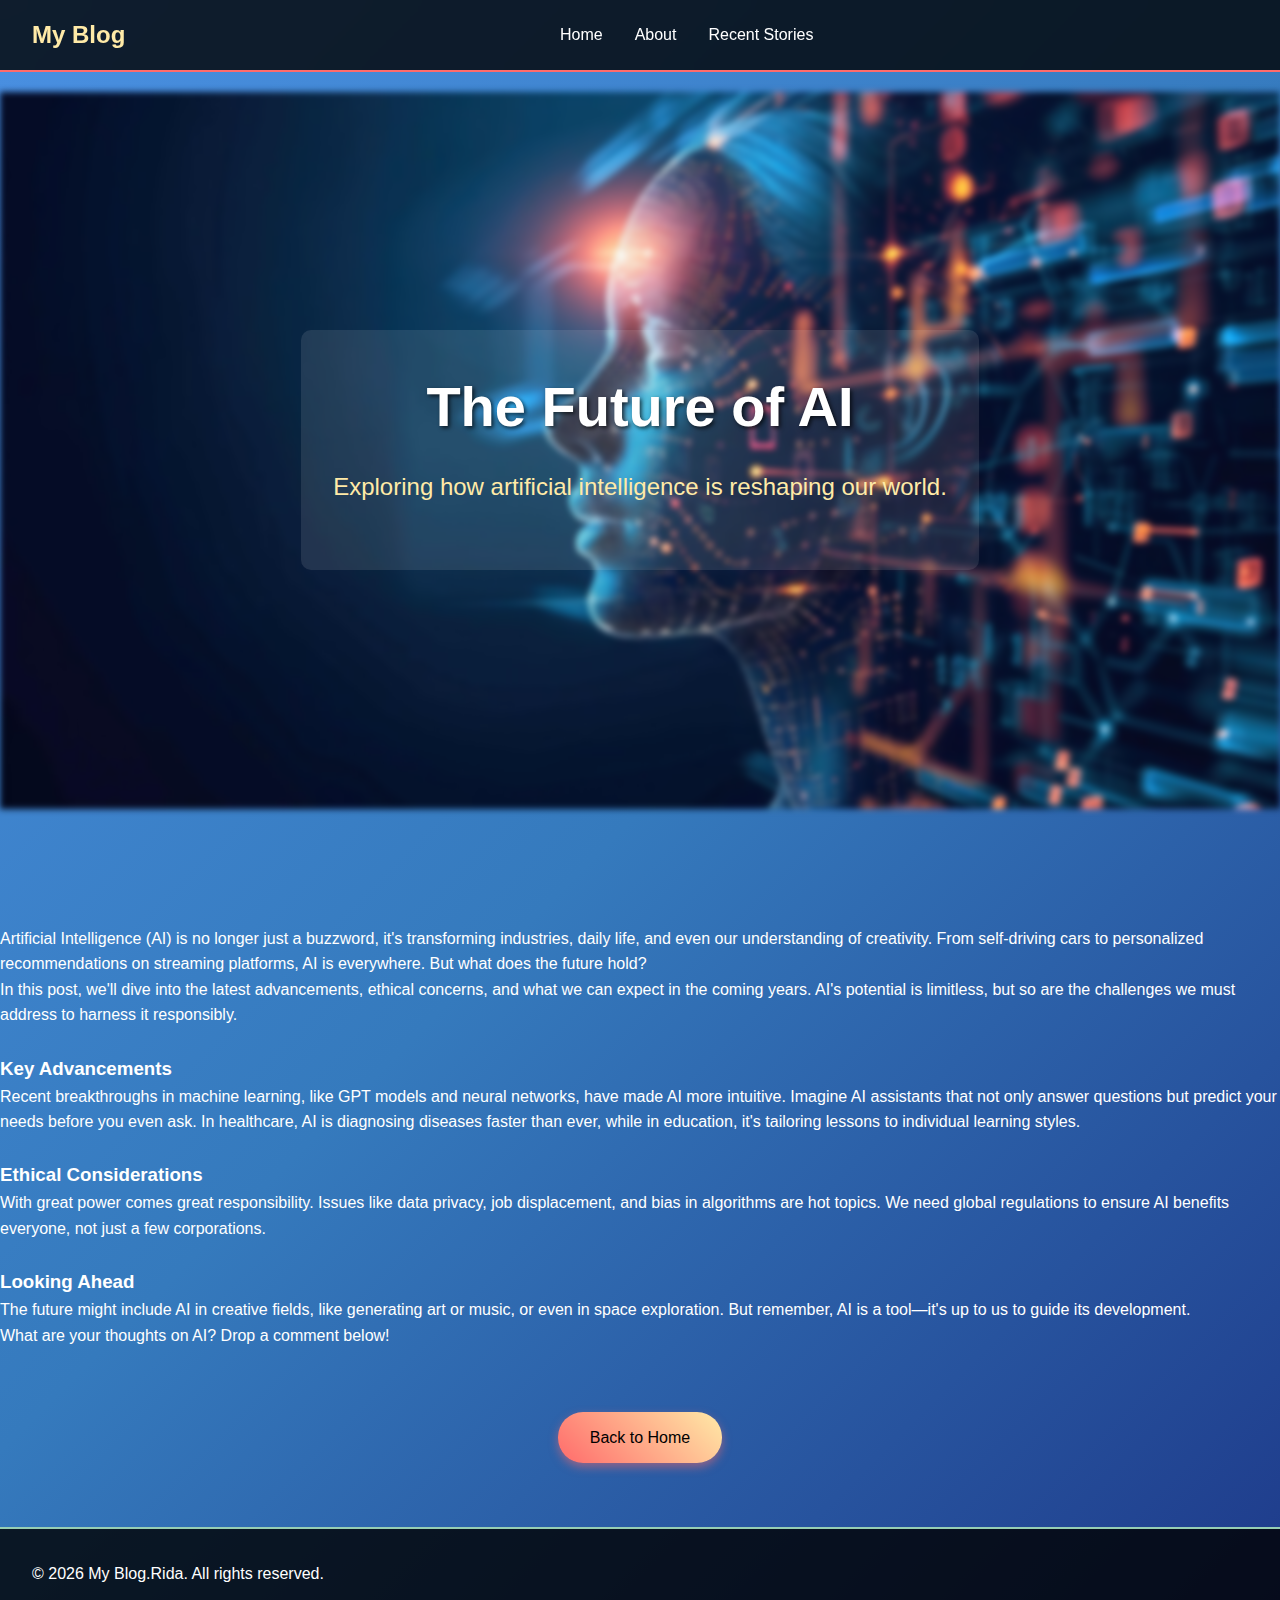
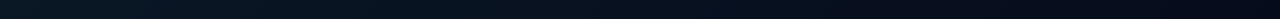
<file: ai.html>
<!DOCTYPE html>
<html lang="en">
<head>
    <meta charset="UTF-8">
    <meta name="viewport" content="width=device-width, initial-scale=1.0">
    <title>The Future of AI - My Blog</title>
    <link rel="stylesheet" href="style.css">
    <style>
    body {
        background: linear-gradient(135deg, #4a90e2 0%, #357abd 50%, #1e3a8a 100%); /* Blue gradient */
    }
    .hero {
        position: relative;
        height: 100vh;
        display: flex;
        align-items: center;
        justify-content: center;
        overflow: hidden; 
    }
    p {
        text-align: start;
    }
    .hero::before {
        content: '';
        position: absolute;
        top: 0;
        left: 0;
        width: 100%;
        height: 100%;
        background: url('images/ai_content.jpg') no-repeat center center/contain; 
        filter: blur(3px); 
        z-index: -1; 
    }
    .hero-content {
        text-align: center;
        padding: 2rem;
        background: rgba(255, 255, 255, 0.1); 
        border-radius: 10px;
        z-index: 1; 
    }
    .hero-content h1 {
        font-size: 3.5rem;
        color: #fff;
        text-shadow: 2px 2px 4px rgba(0, 0, 0, 0.7);
    }
    .hero-content p {
        font-size: 1.5rem;
        color: #ffeaa7;
    }
    .story-content {
        padding-bottom: 4rem;
    }
</style>

   

</head>
<body>
    <header>
        <nav>
            <div class="logo">My Blog</div>
            <ul>
                <li><a href="index.html#home">Home</a></li>
                <li><a href="index.html#about">About</a></li>
                <li><a href="index.html#stories">Recent Stories</a></li>
            </ul>
        </nav>
    </header>

    <section class="hero">
        <div class="hero-content">
            <h1>The Future of AI</h1>
            <p>Exploring how artificial intelligence is reshaping our world.</p>
        </div>
    </section>

    <section class="story-content">
        <div class="container">
            <article>
                <br>
                <p>Artificial Intelligence (AI) is no longer just a buzzword, it's transforming industries, daily life, and even our understanding of creativity. From self-driving cars to personalized recommendations on streaming platforms, AI is everywhere. But what does the future hold?</p>
                <p>In this post, we'll dive into the latest advancements, ethical concerns, and what we can expect in the coming years. AI's potential is limitless, but so are the challenges we must address to harness it responsibly.</p>
                <br>
                <h3>Key Advancements</h3>
                <p>Recent breakthroughs in machine learning, like GPT models and neural networks, have made AI more intuitive. Imagine AI assistants that not only answer questions but predict your needs before you even ask. In healthcare, AI is diagnosing diseases faster than ever, while in education, it's tailoring lessons to individual learning styles.</p>
                <br>
                <h3>Ethical Considerations</h3>
                <p>With great power comes great responsibility. Issues like data privacy, job displacement, and bias in algorithms are hot topics. We need global regulations to ensure AI benefits everyone, not just a few corporations.</p>
                <br>
                <h3>Looking Ahead</h3>
                <p>The future might include AI in creative fields, like generating art or music, or even in space exploration. But remember, AI is a tool—it's up to us to guide its development.</p>
                <p>What are your thoughts on AI? Drop a comment below!</p>
            </article>
            <div style="margin-top: 4rem; text-align: center;">
                <a href="index.html" class="cta-button">Back to Home</a>
            </div>
        </div>
    </section>

    <footer>
        <p>&copy; 2026 My Blog.Rida. All rights reserved.</p>
    </footer>

    <script src="script.js"></script>
</body>
</html>
</file>
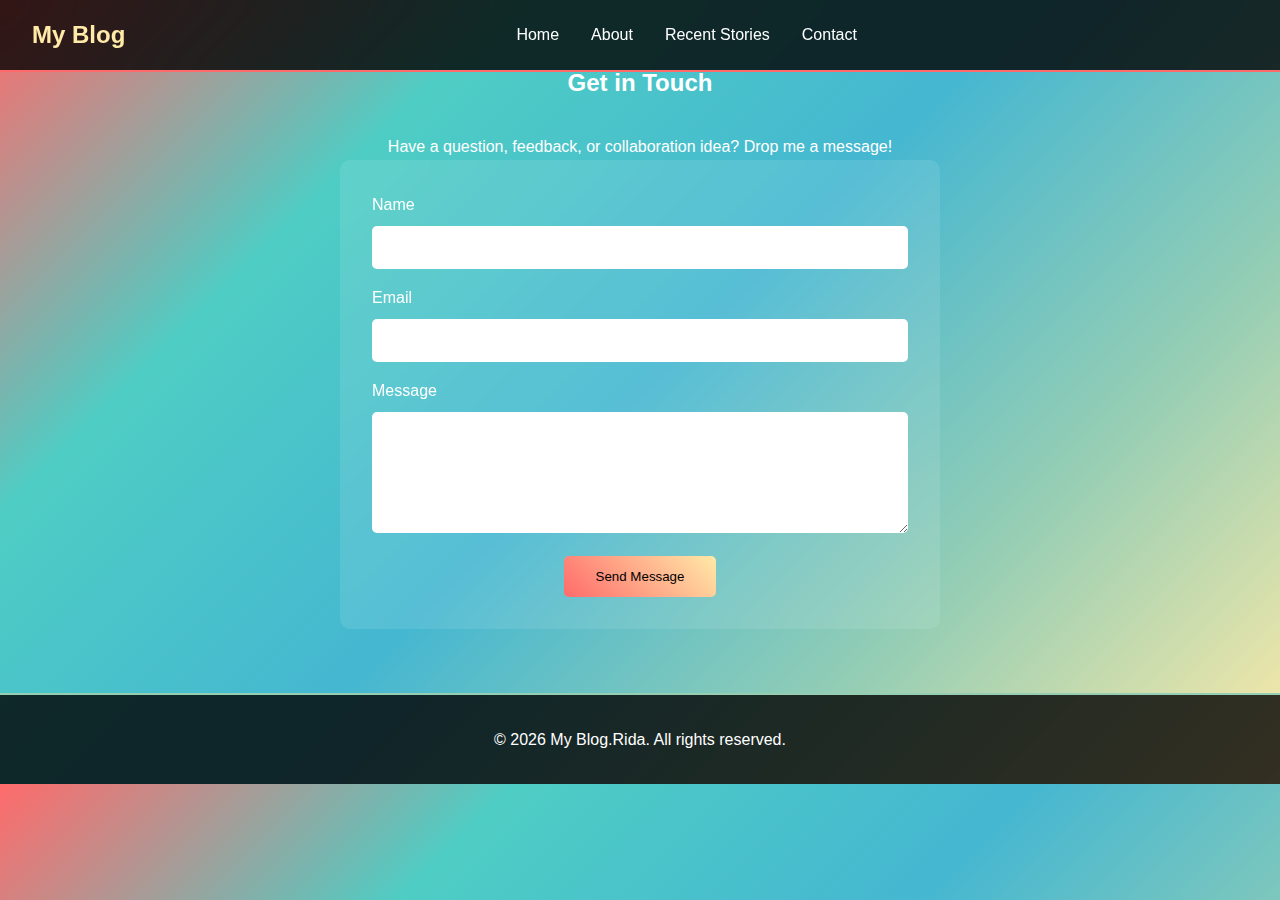
<file: contact.html>
<!DOCTYPE html>
<html lang="en">
<head>
    <meta charset="UTF-8">
    <meta name="viewport" content="width=device-width, initial-scale=1.0">
    <title>Contact - My Blog</title>
    <link rel="stylesheet" href="style.css">
    <style>
        
        body {
            background: linear-gradient(135deg, #ff6b6b 0%, #4ecdc4 25%, #45b7d1 50%, #96ceb4 75%, #ffeaa7 100%); 
        }
        .contact-section {
            padding: 4rem 2rem;
            text-align: center;
        }
        .contact-section h2 {
            margin-bottom: 2rem;
            color: #fff;
        }
        form {
            max-width: 600px;
            margin: 0 auto;
            background: rgba(255, 255, 255, 0.1);
            padding: 2rem;
            border-radius: 10px;
            backdrop-filter: blur(10px);
        }
        label {
            display: block;
            margin-bottom: 0.5rem;
            color: #fff;
            text-align: left;
        }
        input, textarea {
            width: 100%;
            padding: 0.8rem;
            margin-bottom: 1rem;
            border: none;
            border-radius: 5px;
            font-size: 1rem;
        }
        button {
            display: inline-block;
            padding: 0.8rem 2rem;
            background: linear-gradient(45deg, #ff6b6b, #ffeaa7);
            color: #000;
            border: none;
            border-radius: 5px;
            cursor: pointer;
            transition: transform 0.3s;
        }
        button:hover {
            transform: scale(1.1);
        }
    </style>
</head>
<body>
    <header>
        <nav>
            <div class="logo">My Blog</div>
            <ul>
                <li><a href="index.html#home">Home</a></li>
                <li><a href="index.html#about">About</a></li>
                <li><a href="index.html#stories">Recent Stories</a></li>
                <li><a href="contact.html">Contact</a></li>
            </ul>
        </nav>
    </header>

    <section class="contact-section">
        <div class="container">
            <h2>Get in Touch</h2>
            <p>Have a question, feedback, or collaboration idea? Drop me a message!</p>
            <form action="https://formspree.io/f/mqedlbyd" method="POST"> 
                <label for="name">Name</label>
                <input type="text" id="name" name="name" required>

                <label for="email">Email</label>
                <input type="email" id="email" name="email" required>

                <label for="message">Message</label>
                <textarea id="message" name="message" rows="5" required></textarea>

                <button type="submit">Send Message</button>
            </form>
        </div>
    </section>

    <footer>
        <p>&copy; 2026 My Blog.Rida. All rights reserved.</p>
    </footer>

    <script src="script.js"></script>
</body>
</html>
</file>
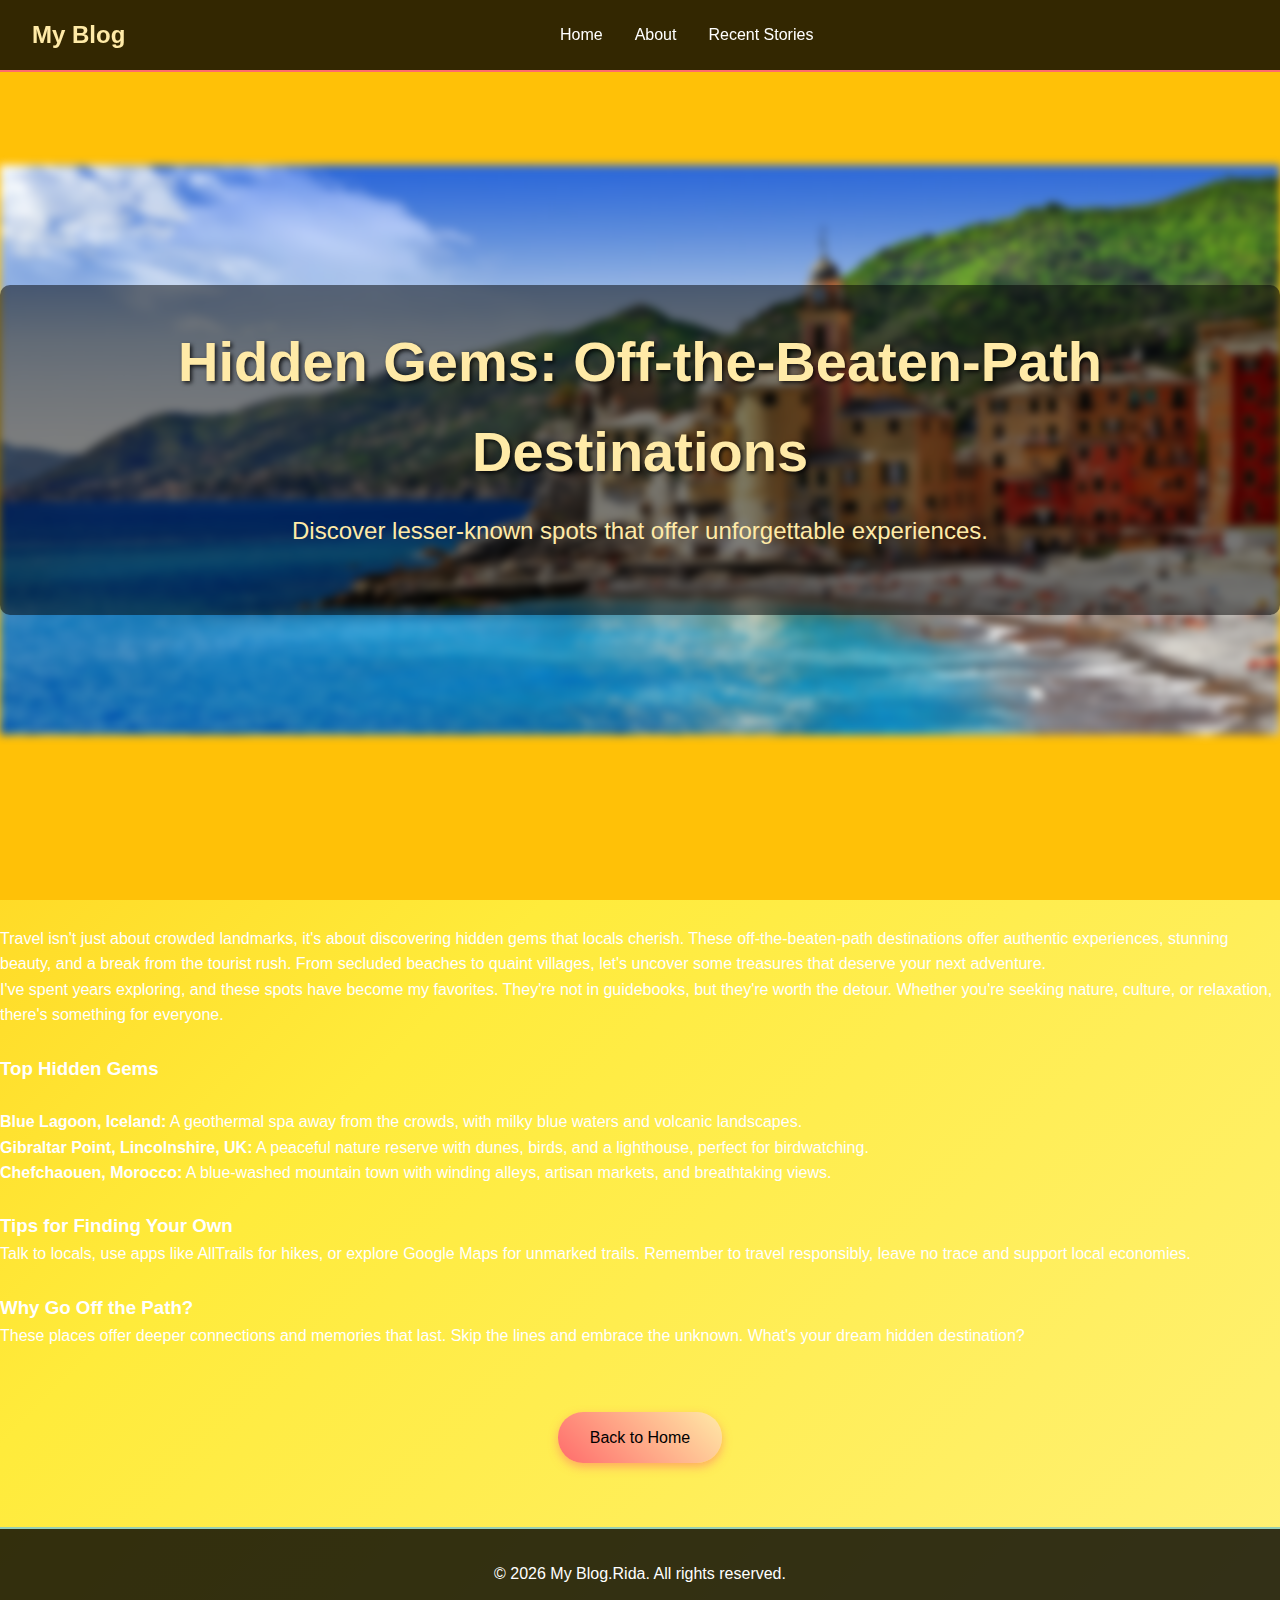
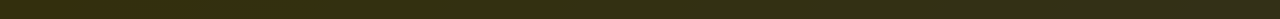
<file: hidden.html>
<!DOCTYPE html>
<html lang="en">
<head>
    <meta charset="UTF-8">
    <meta name="viewport" content="width=device-width, initial-scale=1.0">
    <title>Hidden Gems: Off-the-Beaten-Path Destinations - My Blog</title>
    <link rel="stylesheet" href="style.css">
    <style>
        body {
            background: linear-gradient(135deg, #ffc107 0%, #ffeb3b 50%, #fff176 100%); 
        }
        .hero {
            position: relative;
            height: 100vh;
            display: flex;
            align-items: center;
            justify-content: center;
            background: #ffc107;
        } 
        .hero::before {
            content: '';
            position: absolute;
            top: 0;
            left: 0;
            width: 100%;
            height: 100%;
            background: url('images/hidden.jpg') no-repeat center center/contain; 
            filter: blur(4px); 
            z-index: 0; 
        }
        .hero-content {
            position: relative;
            z-index: 1; 
            text-align: center;
            padding: 2rem;
            background: rgba(0, 0, 0, 0.5); 
            border-radius: 10px;
            color: #fff;
        }
        .hero-content h1 {
            font-size: 3.5rem;
            text-shadow: 2px 2px 4px rgba(0, 0, 0, 0.8);
        }
        .hero-content p {
            font-size: 1.5rem;
            color: #ffeaa7;
        }
        .story-content {
            padding-bottom: 4rem;
        }
        .story-content img {
            display: block;
            margin: 0 auto; 
            max-width: 100%; 
            height: auto;
        }
    </style>
</head>
<body>
    <header>
        <nav>
            <div class="logo">My Blog</div>
            <ul>
                <li><a href="index.html#home">Home</a></li>
                <li><a href="index.html#about">About</a></li>
                <li><a href="index.html#stories">Recent Stories</a></li>
            </ul>
        </nav>
    </header>

    <section class="hero">
        <div class="hero-content">
            <h1>Hidden Gems: Off-the-Beaten-Path Destinations</h1>
            <p>Discover lesser-known spots that offer unforgettable experiences.</p>
        </div>
    </section>

    <section class="story-content">
        <div class="container">
            <article>
                <br>
                <p>Travel isn't just about crowded landmarks, it's about discovering hidden gems that locals cherish. These off-the-beaten-path destinations offer authentic experiences, stunning beauty, and a break from the tourist rush. From secluded beaches to quaint villages, let's uncover some treasures that deserve your next adventure.</p>
                <p>I've spent years exploring, and these spots have become my favorites. They're not in guidebooks, but they're worth the detour. Whether you're seeking nature, culture, or relaxation, there's something for everyone.</p>
                <br>
                <h3>Top Hidden Gems</h3>
                <br>
                <ul>
                    <li><strong>Blue Lagoon, Iceland:</strong> A geothermal spa away from the crowds, with milky blue waters and volcanic landscapes.</li>
                    <li><strong>Gibraltar Point, Lincolnshire, UK:</strong> A peaceful nature reserve with dunes, birds, and a lighthouse, perfect for birdwatching.</li>
                    <li><strong>Chefchaouen, Morocco:</strong> A blue-washed mountain town with winding alleys, artisan markets, and breathtaking views.</li>
                </ul>
                <br>
                <h3>Tips for Finding Your Own</h3>
                <p>Talk to locals, use apps like AllTrails for hikes, or explore Google Maps for unmarked trails. Remember to travel responsibly, leave no trace and support local economies.</p>
                <br>
                <h3>Why Go Off the Path?</h3>
                <p>These places offer deeper connections and memories that last. Skip the lines and embrace the unknown. What's your dream hidden destination?</p>
            </article>
            <div style="margin-top: 4rem; text-align: center;">
                <a href="index.html" class="cta-button">Back to Home</a>
            </div>
        </div>
    </section>

    <footer>
        <p>&copy; 2026 My Blog.Rida. All rights reserved.</p>
    </footer>

    <script src="script.js"></script>
</body>
</html>
</file>
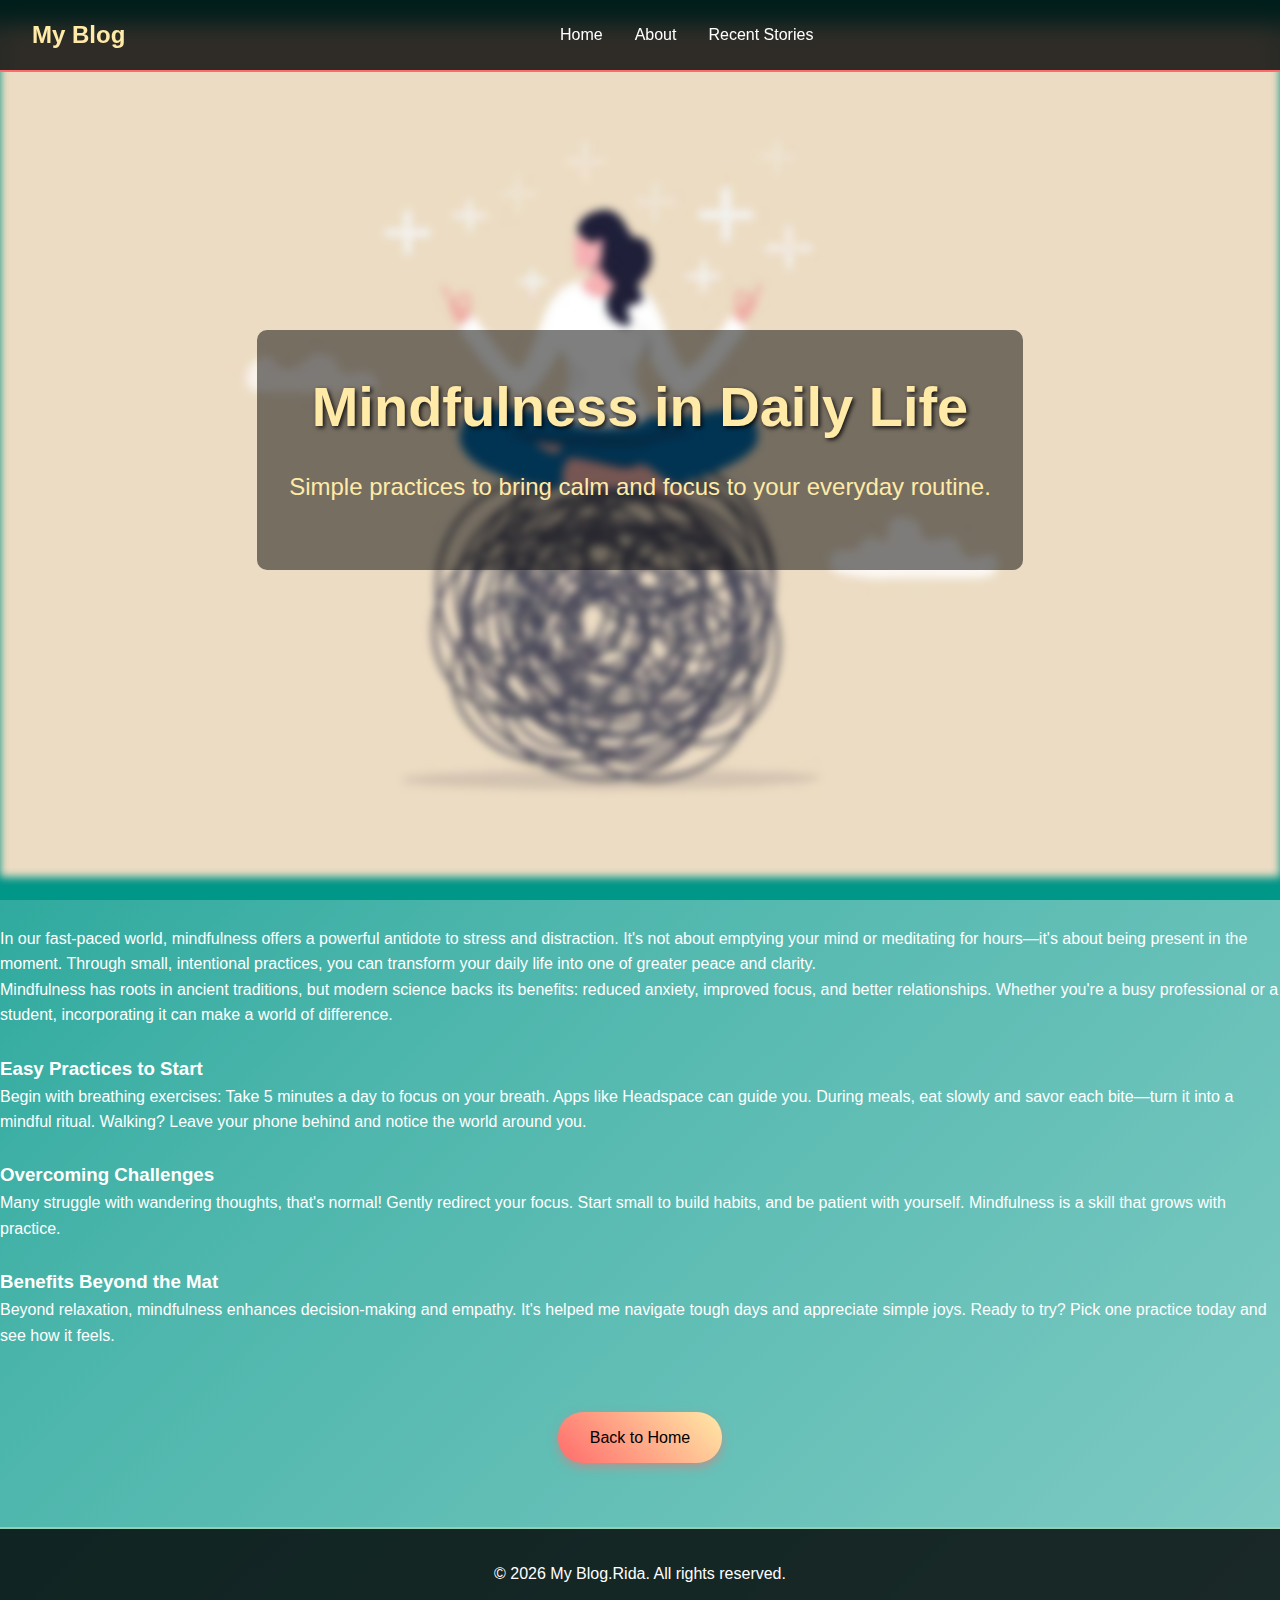
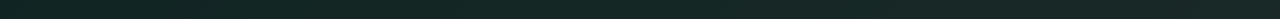
<file: mindfulness.html>
<!DOCTYPE html>
<html lang="en">
<head>
    <meta charset="UTF-8">
    <meta name="viewport" content="width=device-width, initial-scale=1.0">
    <title>Mindfulness in Daily Life - My Blog</title>
    <link rel="stylesheet" href="style.css">
    <style>
        body {
            background: linear-gradient(135deg, #009688 0%, #4db6ac 50%, #80cbc4 100%); /* Teal gradient */
        }
        .hero {
            position: relative;
            height: 100vh;
            display: flex;
            align-items: center;
            justify-content: center;
            background: #009688;
        }
        .hero::before {
            content: '';
            position: absolute;
            top: 0;
            left: 0;
            width: 100%;
            height: 100%;
            background: url('images/mindfulness.jpg') no-repeat center center/contain; 
            filter: blur(4px); 
            z-index: 0; 
        }
        .hero-content {
            position: relative;
            z-index: 1; 
            text-align: center;
            padding: 2rem;
            background: rgba(0, 0, 0, 0.5); 
            border-radius: 10px;
            color: #fff;
        }
        .hero-content h1 {
            font-size: 3.5rem;
            text-shadow: 2px 2px 4px rgba(0, 0, 0, 0.8);
        }
        .hero-content p {
            font-size: 1.5rem;
            color: #ffeaa7;
        }
        .story-content {
            padding-bottom: 4rem;
        }
        .story-content img {
            display: block;
            margin: 0 auto; 
            max-width: 100%; 
            height: auto;
        }
    </style>
</head>
<body>
    <header>
        <nav>
            <div class="logo">My Blog</div>
            <ul>
                <li><a href="index.html#home">Home</a></li>
                <li><a href="index.html#about">About</a></li>
                <li><a href="index.html#stories">Recent Stories</a></li>
            </ul>
        </nav>
    </header>

    <section class="hero">
        <div class="hero-content">
            <h1>Mindfulness in Daily Life</h1>
            <p>Simple practices to bring calm and focus to your everyday routine.</p>
        </div>
    </section>

    <section class="story-content">
        <div class="container">
            <article>
                <br>
                <p>In our fast-paced world, mindfulness offers a powerful antidote to stress and distraction. It's not about emptying your mind or meditating for hours—it's about being present in the moment. Through small, intentional practices, you can transform your daily life into one of greater peace and clarity.</p>
                <p>Mindfulness has roots in ancient traditions, but modern science backs its benefits: reduced anxiety, improved focus, and better relationships. Whether you're a busy professional or a student, incorporating it can make a world of difference.</p>
                <br>
                <h3>Easy Practices to Start</h3>
                <p>Begin with breathing exercises: Take 5 minutes a day to focus on your breath. Apps like Headspace can guide you. During meals, eat slowly and savor each bite—turn it into a mindful ritual. Walking? Leave your phone behind and notice the world around you.</p>
                <br>
                <h3>Overcoming Challenges</h3>
                <p>Many struggle with wandering thoughts, that's normal! Gently redirect your focus. Start small to build habits, and be patient with yourself. Mindfulness is a skill that grows with practice.</p>
                <br>
                <h3>Benefits Beyond the Mat</h3>
                <p>Beyond relaxation, mindfulness enhances decision-making and empathy. It's helped me navigate tough days and appreciate simple joys. Ready to try? Pick one practice today and see how it feels.</p>
            </article>
            <div style="margin-top: 4rem; text-align: center;">
                <a href="index.html" class="cta-button">Back to Home</a>
            </div>
        </div>
    </section>

    <footer>
        <p>&copy; 2026 My Blog.Rida. All rights reserved.</p>
    </footer>

    <script src="script.js"></script>
</body>
</html>
</file>
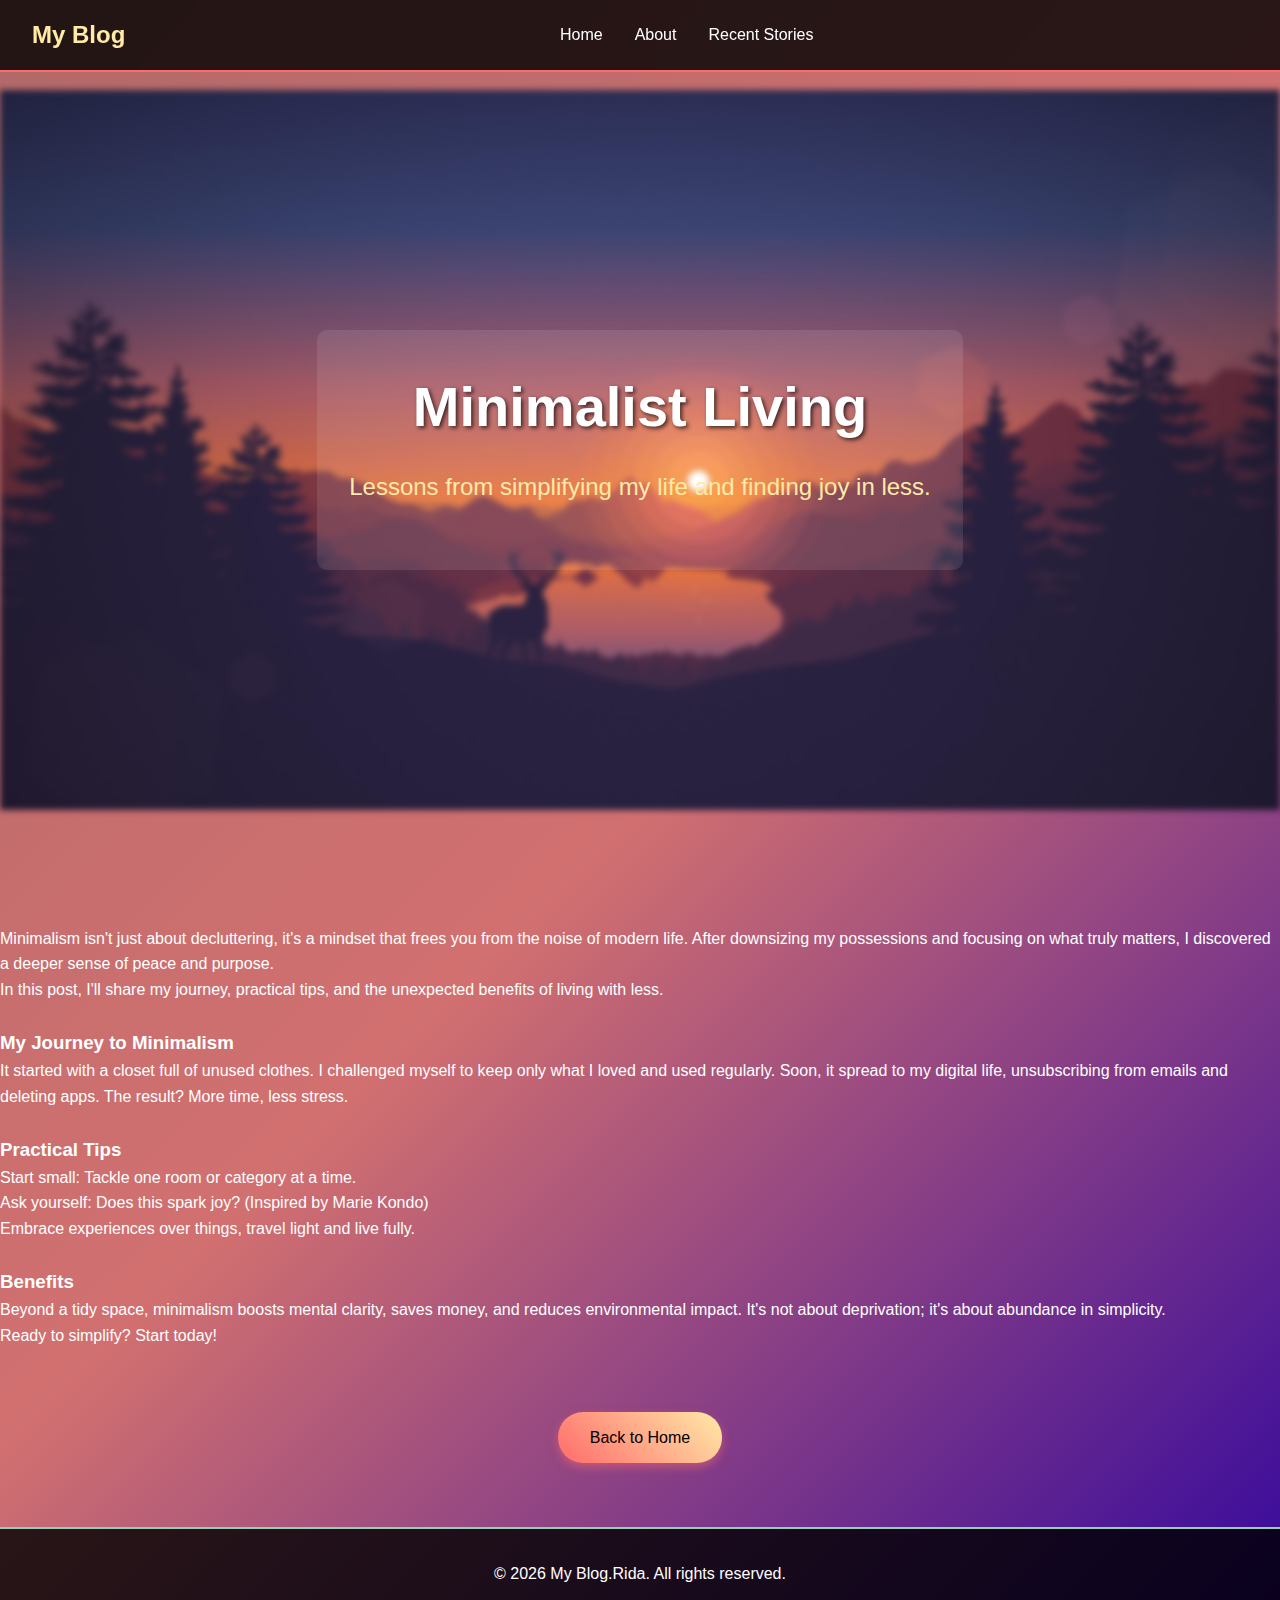
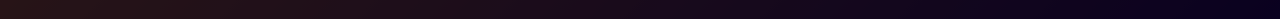
<file: minimalist.html>
<!DOCTYPE html>
<html lang="en">
<head>
    <meta charset="UTF-8">
    <meta name="viewport" content="width=device-width, initial-scale=1.0">
    <title>Minimalist Living - My Blog</title>
    <link rel="stylesheet" href="style.css">
    <style>
    body {
        background: linear-gradient(135deg, #B26969 0%, #D27070 50%, #34079E 100%); 
    }
    .hero {
        position: relative;
        height: 100vh;
        display: flex;
        align-items: center;
        justify-content: center;
        overflow: hidden; 
    }
    .hero::before {
        content: '';
        position: absolute;
        top: 0;
        left: 0;
        width: 100%;
        height: 100%;
        background: url('images/minimalist.jpg') no-repeat center center/contain; 
        filter: blur(3px);
        z-index: -1; 
    }
    .hero-content {
        text-align: center;
        padding: 2rem;
        background: rgba(255, 255, 255, 0.1); 
        border-radius: 10px;
        z-index: 1; 
    }
    .hero-content h1 {
        font-size: 3.5rem;
        color: #fff;
        text-shadow: 2px 2px 4px rgba(0, 0, 0, 0.7);
    }
    .hero-content p {
        font-size: 1.5rem;
        color: #ffeaa7;
    }
    .story-content {
        padding-bottom: 4rem;
    }
</style>

    
</head>
<body>
    <header>
        <nav>
            <div class="logo">My Blog</div>
            <ul>
                <li><a href="index.html#home">Home</a></li>
                <li><a href="index.html#about">About</a></li>
                <li><a href="index.html#stories">Recent Stories</a></li>
            </ul>
        </nav>
    </header>

    <section class="hero">
        <div class="hero-content">
            <h1>Minimalist Living</h1>
            <p>Lessons from simplifying my life and finding joy in less.</p>
        </div>
    </section>

    <section class="story-content">
        <div class="container">
            <article>
                <br>
                <p>Minimalism isn't just about decluttering, it's a mindset that frees you from the noise of modern life. After downsizing my possessions and focusing on what truly matters, I discovered a deeper sense of peace and purpose.</p>
                <p>In this post, I'll share my journey, practical tips, and the unexpected benefits of living with less.</p>
                <br>
                <h3>My Journey to Minimalism</h3>
                <p>It started with a closet full of unused clothes. I challenged myself to keep only what I loved and used regularly. Soon, it spread to my digital life, unsubscribing from emails and deleting apps. The result? More time, less stress.</p>
                <br>
                <h3>Practical Tips</h3>
                <ul>
                    <li>Start small: Tackle one room or category at a time.</li>
                    <li>Ask yourself: Does this spark joy? (Inspired by Marie Kondo)</li>
                    <li>Embrace experiences over things, travel light and live fully.</li>
                </ul>
                <br>
                <h3>Benefits</h3>
                <p>Beyond a tidy space, minimalism boosts mental clarity, saves money, and reduces environmental impact. It's not about deprivation; it's about abundance in simplicity.</p>
                <p>Ready to simplify? Start today!</p>
            </article>
            <div style="margin-top: 4rem; text-align: center;"> 
                <a href="index.html" class="cta-button">Back to Home</a>
            </div>
        </div>
    </section>

    <footer>
        <p>&copy; 2026 My Blog.Rida. All rights reserved.</p>
    </footer>

    <script src="script.js"></script>
</body>
</html>
</file>
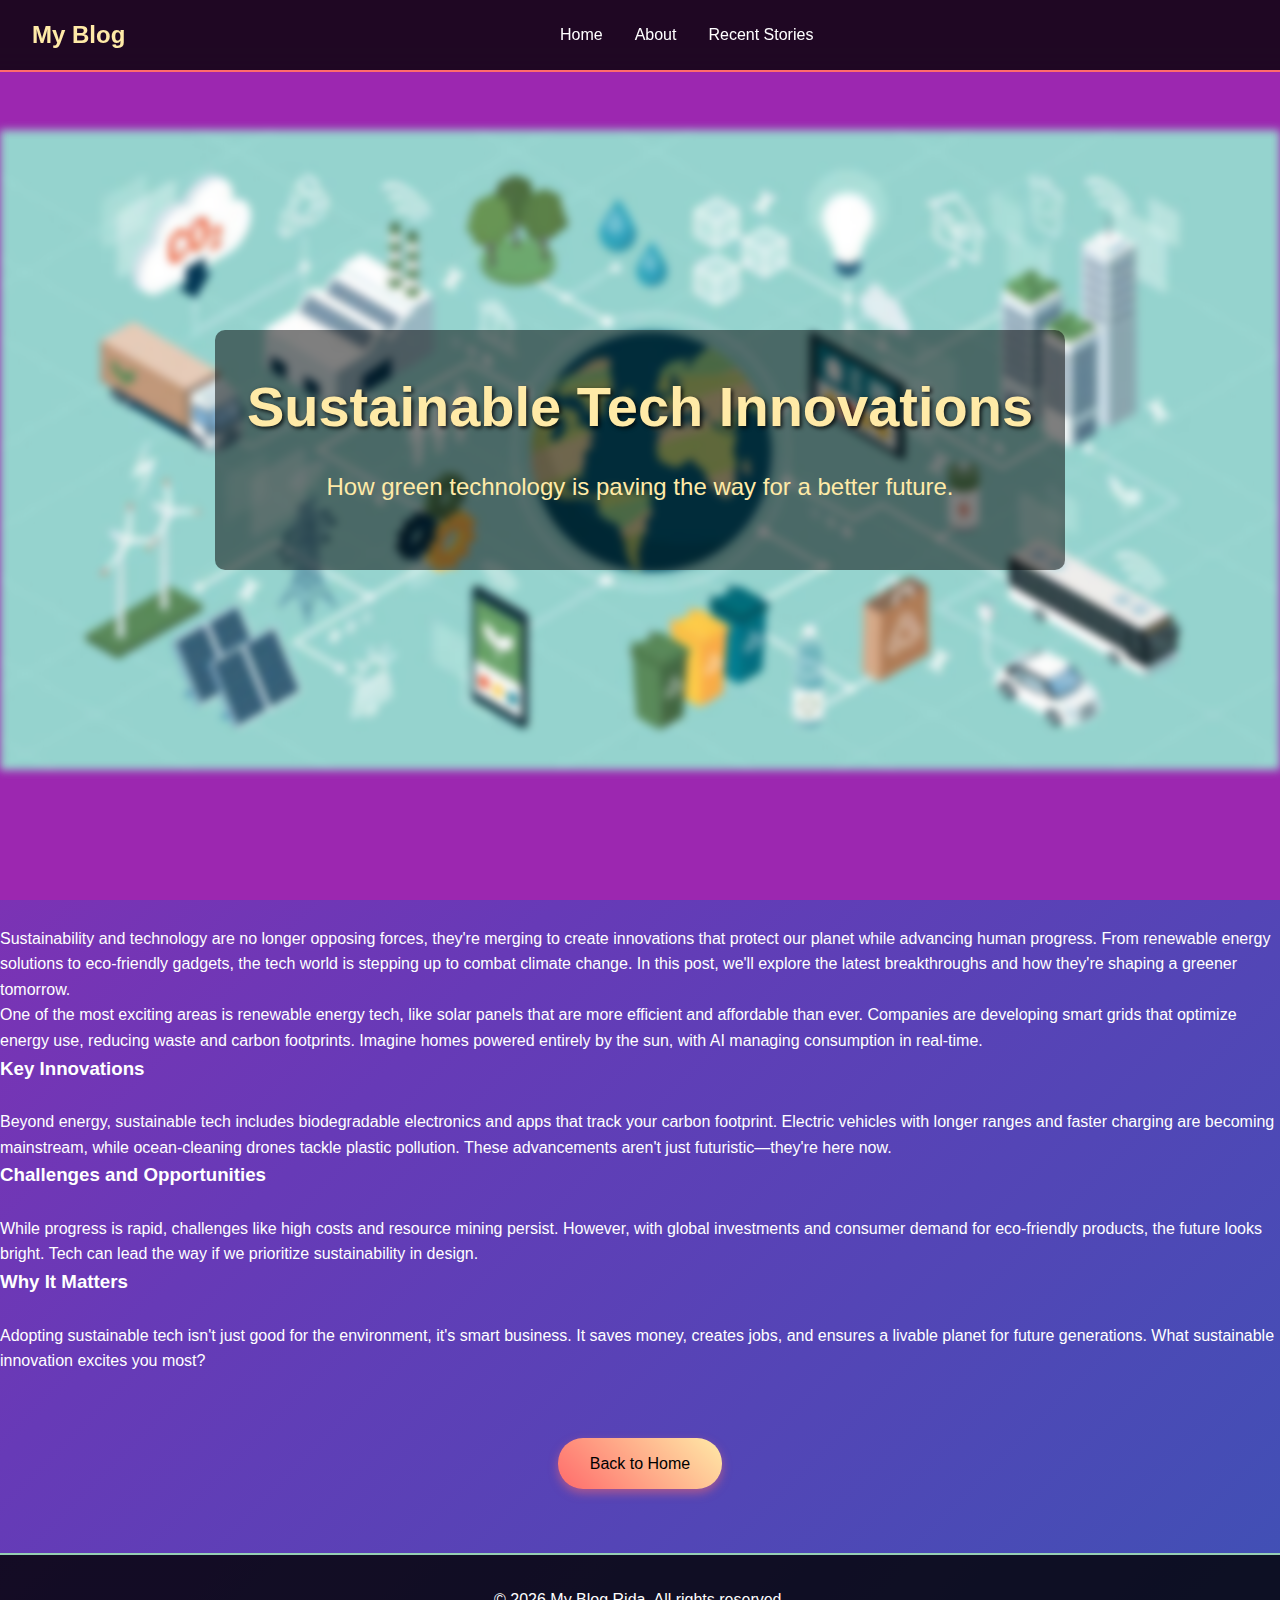
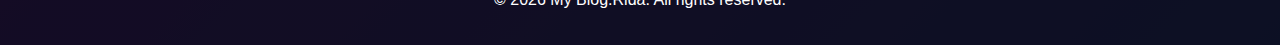
<file: sustainable.html>
<!DOCTYPE html>
<html lang="en">
<head>
    <meta charset="UTF-8">
    <meta name="viewport" content="width=device-width, initial-scale=1.0">
    <title>Sustainable Tech Innovations - My Blog</title>
    <link rel="stylesheet" href="style.css">
    <style>
        body {
            background: linear-gradient(135deg, #9c27b0 0%, #673ab7 50%, #3f51b5 100%);
        }
        .hero {
            position: relative;
            height: 100vh;
            display: flex;
            align-items: center;
            justify-content: center;
            background: #9c27b0; 
        }
        .hero::before {
            content: '';
            position: absolute;
            top: 0;
            left: 0;
            width: 100%;
            height: 100%;
            background: url('images/sustainable.jpg') no-repeat center center/contain; 
            filter: blur(4px); 
            z-index: 0; 
        }
        .hero-content {
            position: relative;
            z-index: 1; 
            text-align: center;
            padding: 2rem;
            background: rgba(0, 0, 0, 0.5); 
            border-radius: 10px;
            color: #fff;
        }
        .hero-content h1 {
            font-size: 3.5rem;
            text-shadow: 2px 2px 4px rgba(0, 0, 0, 0.8);
        }
        .hero-content p {
            font-size: 1.5rem;
            color: #ffeaa7;
        }
        .story-content {
            padding-bottom: 4rem;
        }
        .story-content img {
            display: block;
            margin: 0 auto; 
            max-width: 100%; 
            height: auto;
        }
    </style>
</head>
<body>
    <header>
        <nav>
            <div class="logo">My Blog</div>
            <ul>
                <li><a href="index.html#home">Home</a></li>
                <li><a href="index.html#about">About</a></li>
                <li><a href="index.html#stories">Recent Stories</a></li>
            </ul>
        </nav>
    </header>

    <section class="hero">
        <div class="hero-content">
            <h1>Sustainable Tech Innovations</h1>
            <p>How green technology is paving the way for a better future.</p>
        </div>
    </section>

    <section class="story-content">
        <div class="container">
            <article>
                <br>
                <p>Sustainability and technology are no longer opposing forces, they're merging to create innovations that protect our planet while advancing human progress. From renewable energy solutions to eco-friendly gadgets, the tech world is stepping up to combat climate change. In this post, we'll explore the latest breakthroughs and how they're shaping a greener tomorrow.</p>
                <p>One of the most exciting areas is renewable energy tech, like solar panels that are more efficient and affordable than ever. Companies are developing smart grids that optimize energy use, reducing waste and carbon footprints. Imagine homes powered entirely by the sun, with AI managing consumption in real-time.</p>
                <h3>Key Innovations</h3>
                <br>
                <p>Beyond energy, sustainable tech includes biodegradable electronics and apps that track your carbon footprint. Electric vehicles with longer ranges and faster charging are becoming mainstream, while ocean-cleaning drones tackle plastic pollution. These advancements aren't just futuristic—they're here now.</p>
                <h3>Challenges and Opportunities</h3>
                <br>
                <p>While progress is rapid, challenges like high costs and resource mining persist. However, with global investments and consumer demand for eco-friendly products, the future looks bright. Tech can lead the way if we prioritize sustainability in design.</p>
                <h3>Why It Matters</h3>
                <br>
                <p>Adopting sustainable tech isn't just good for the environment, it's smart business. It saves money, creates jobs, and ensures a livable planet for future generations. What sustainable innovation excites you most?</p>
            </article>
            <div style="margin-top: 4rem; text-align: center;">
                <a href="index.html" class="cta-button">Back to Home</a>
            </div>
        </div>
    </section>

    <footer>
        <p>&copy; 2026 My Blog.Rida. All rights reserved.</p>
    </footer>

    <script src="script.js"></script>
</body>
</html>
</file>
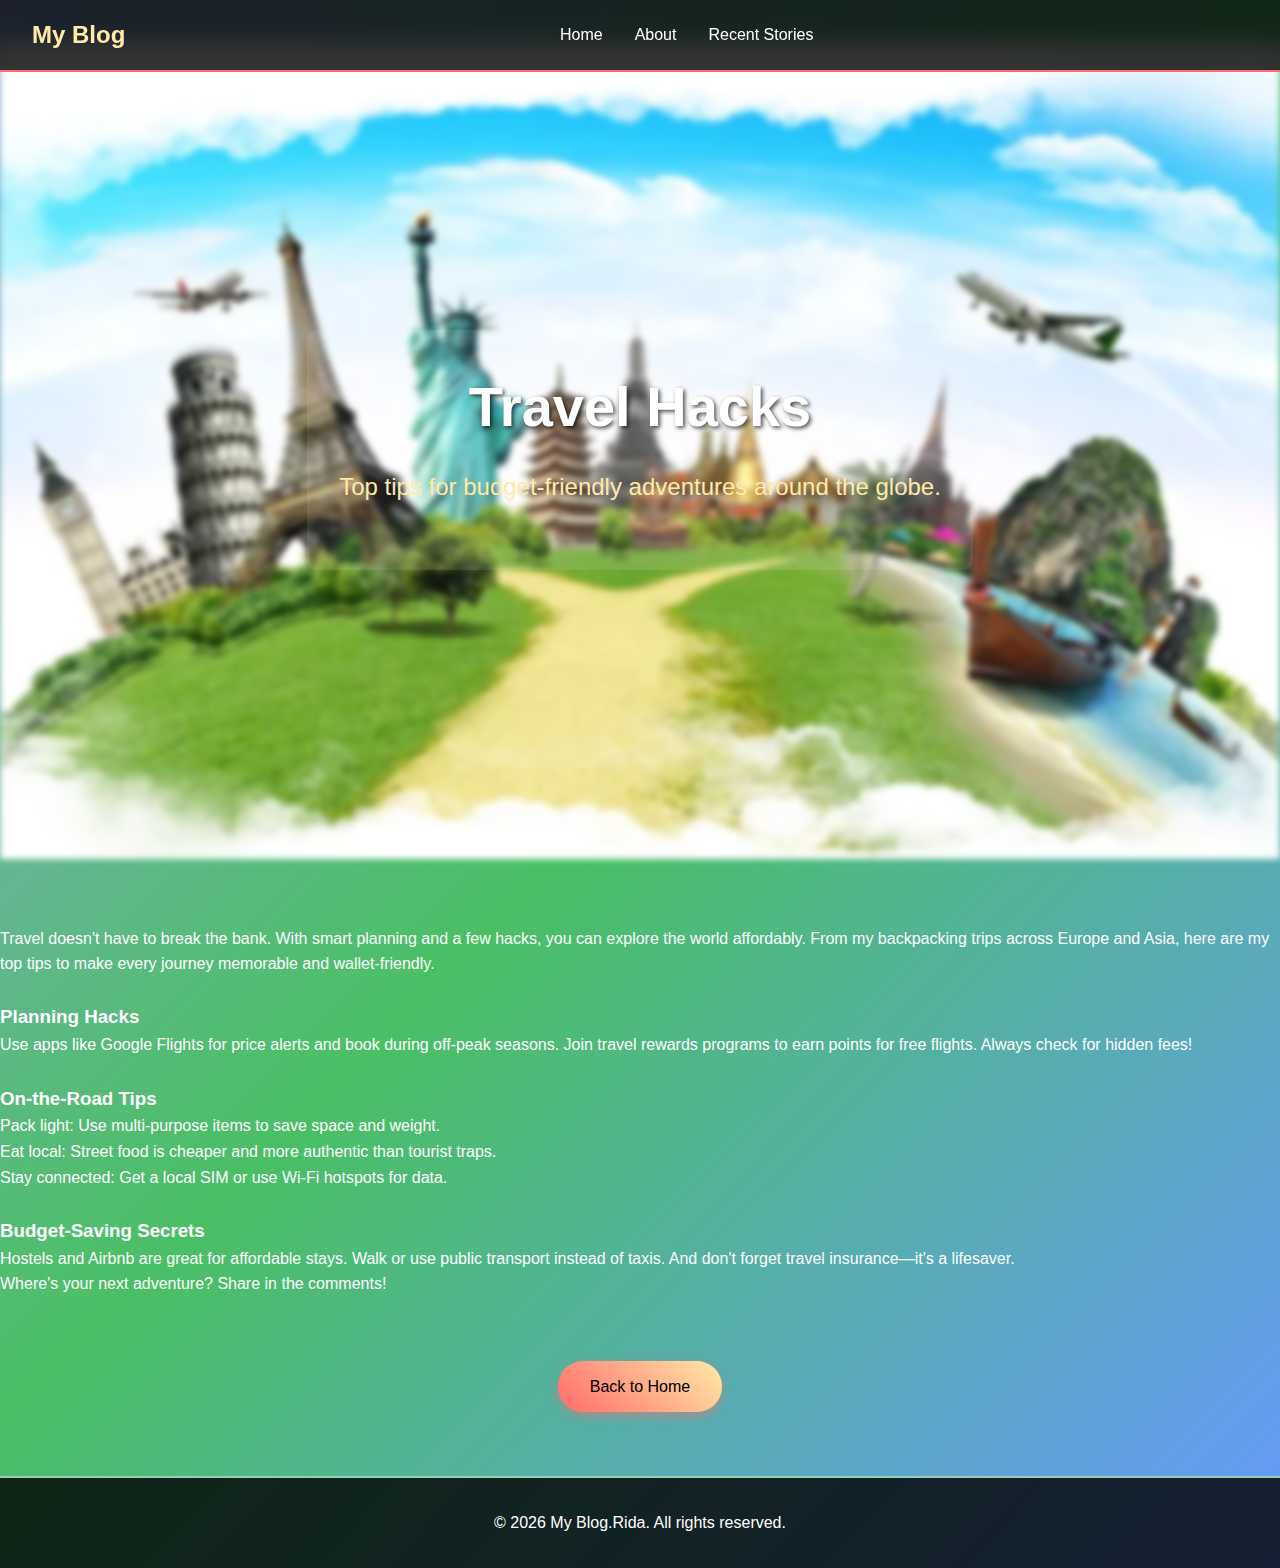
<file: travel.html>
<!DOCTYPE html>
<html lang="en">
<head>
    <meta charset="UTF-8">
    <meta name="viewport" content="width=device-width, initial-scale=1.0">
    <title>Travel Hacks - My Blog</title>
    <link rel="stylesheet" href="style.css">
    <style>
    body {
        background: linear-gradient(135deg, #8DA7DB 0%, #4ABF65 50%, #6699FF 100%); 
    }
    .hero {
        position: relative;
        height: 100vh;
        display: flex;
        align-items: center;
        justify-content: center;
        overflow: hidden; 
    }
    .hero::before {
        content: '';
        position: absolute;
        top: 0;
        left: 0;
        width: 100%;
        height: 100%;
        background: url('images/travel1.jpg') no-repeat center center/contain; 
        filter: blur(3px); 
        z-index: -1; 
    }
    .hero-content {
        text-align: center;
        padding: 2rem;
        background: rgba(255, 255, 255, 0.1); 
        border-radius: 10px;
        z-index: 1; 
    }
    .hero-content h1 {
        font-size: 3.5rem;
        color: #fff;
        text-shadow: 2px 2px 4px rgba(0, 0, 0, 0.7);
    }
    .hero-content p {
        font-size: 1.5rem;
        color: #ffeaa7;
    }
    .story-content {
        padding-bottom: 4rem;
    }
</style>
    
</head>
<body>
    <header>
        <nav>
            <div class="logo">My Blog</div>
            <ul>
                <li><a href="index.html#home">Home</a></li>
                <li><a href="index.html#about">About</a></li>
                <li><a href="index.html#stories">Recent Stories</a></li>
            </ul>
        </nav>
    </header>

    <section class="hero">
        <div class="hero-content">
            <h1>Travel Hacks</h1>
            <p>Top tips for budget-friendly adventures around the globe.</p>
        </div>
    </section>

    <section class="story-content">
        <div class="container">
            <article>
                <br>
                <p>Travel doesn't have to break the bank. With smart planning and a few hacks, you can explore the world affordably. From my backpacking trips across Europe and Asia, here are my top tips to make every journey memorable and wallet-friendly.</p>
                <br>
                <h3>Planning Hacks</h3>
                <p>Use apps like Google Flights for price alerts and book during off-peak seasons. Join travel rewards programs to earn points for free flights. Always check for hidden fees!</p>
                <br>
                <h3>On-the-Road Tips</h3>
                <ul>
                    <li>Pack light: Use multi-purpose items to save space and weight.</li>
                    <li>Eat local: Street food is cheaper and more authentic than tourist traps.</li>
                    <li>Stay connected: Get a local SIM or use Wi-Fi hotspots for data.</li>
                </ul>
                <br>
                <h3>Budget-Saving Secrets</h3>
                <p>Hostels and Airbnb are great for affordable stays. Walk or use public transport instead of taxis. And don't forget travel insurance—it's a lifesaver.</p>
                <p>Where's your next adventure? Share in the comments!</p>
            </article>
            <div style="margin-top: 4rem; text-align: center;"> 
                <a href="index.html" class="cta-button">Back to Home</a>
            </div>
        </div>
    </section>

    <footer>
        <p>&copy; 2026 My Blog.Rida. All rights reserved.</p>
    </footer>

    <script src="script.js"></script>
</body>
</html>
</file>
<file: style.css>
* {
    margin: 0;
    padding: 0;
    box-sizing: border-box;
}

body {
    font-family: 'Arial', sans-serif;
    line-height: 1.6;
    color: #fff;
    background: linear-gradient(135deg, #3c2727 0%, #283837 25%, #261d4e 50%, #300830 75%, #2D236C 100%);
    overflow-x: hidden;
}

/* Navigation */
header {
    position: fixed;
    top: 0;
    width: 100%;
    background: rgba(0, 0, 0, 0.8);
    z-index: 100;
    backdrop-filter: blur(10px);
    border-bottom: 2px solid #ff6b6b; 
}

nav {
    display: flex;
    justify-content: space-between;
    align-items: center;
    padding: 1rem 2rem;
}

.logo {
    font-size: 1.5rem;
    font-weight: bold;
    color: #ffeaa7; 
}

nav ul {
    list-style: none;
    display: flex;
    justify-content: center; 
    flex: 1; 
}

nav ul li {
    margin: 0 1rem; 
}

nav a {
    color: #fff;
    text-decoration: none;
    transition: color 0.3s;
}

nav a:hover {
    color: #ff6b6b; 
}


.hero {
    height: 100vh;
    display: flex;
    align-items: center;
    justify-content: center;
    text-align: center;
    background: url('https://via.placeholder.com/1920x1080/000000/ffffff?text=Blog+Hero') no-repeat center center/cover;
    position: relative;
}

.hero::before {
    content: '';
    position: absolute;
    top: 0;
    left: 0;
    width: 100%;
    height: 100%;
    background: rgba(0, 0, 0, 0.5);
}

.hero-content {
    z-index: 1;
    animation: fadeIn 2s ease-in;
}

.hero h1 {
    font-size: 3rem;
    margin-bottom: 1rem;
    color: #ffeaa7; 
}

.hero p {
    font-size: 1.2rem;
    margin-bottom: 2rem;
    color: #4ecdc4;
}

.cta-button {
    display: inline-block;
    padding: 0.8rem 2rem;
    background: linear-gradient(45deg, #ff6b6b, #ffeaa7); 
    color: #000;
    text-decoration: none;
    border-radius: 25px;
    transition: transform 0.3s, box-shadow 0.3s;
    box-shadow: 0 4px 10px rgba(255, 107, 107, 0.5);
}

.cta-button:hover {
    transform: scale(1.1);
    box-shadow: 0 6px 15px rgba(255, 107, 107, 0.7);
}


.about {
    padding: 4rem 2rem;
    background: rgba(255, 255, 255, 0.1);
    backdrop-filter: blur(10px);
    border-top: 3px solid #45b7d1; 
    border-bottom: 3px solid #96ceb4; 
}

.about h2 {
    text-align: center;
    margin-bottom: 2rem;
    font-size: 2rem;
    color: #ffeaa7;
}


.stories {
    padding: 4rem 2rem;
    background: rgba(0, 0, 0, 0.1);
}

.stories h2 {
    text-align: center;
    margin-bottom: 2rem;
    font-size: 2rem;
    color: #ff6b6b;
}



.story-grid {
    display: grid;
    grid-template-columns: repeat(3, 1fr); 
    gap: 2rem;
}


@media (max-width: 768px) {
    .story-grid {
        grid-template-columns: 1fr; 
    }
    
}

.story-card {
    background: rgba(255, 255, 255, 0.1);
    padding: 2rem;
    border-radius: 15px;
    backdrop-filter: blur(10px);
    transition: transform 0.3s, box-shadow 0.3s;
    border: 2px solid transparent;
    background: linear-gradient(135deg, rgba(255, 255, 255, 0.1), rgba(255, 107, 107, 0.2)); 
}

.story-card:hover {
    transform: translateY(-10px);
    box-shadow: 0 10px 20px rgba(255, 107, 107, 0.5);
    border-color: #4ecdc4; 
}
.story-card h3 {
    margin-bottom: 1rem;
    color: #ffeaa7;
}

.read-more {
    color: #ff6b6b;
    text-decoration: none;
    font-weight: bold;
}

.read-more:hover {
    text-decoration: underline;
    color: #45b7d1;
}


footer {
    text-align: center;
    padding: 2rem;
    background: rgba(0, 0, 0, 0.8);
    border-top: 2px solid #96ceb4;
}


@keyframes fadeIn {
    from { opacity: 0; transform: translateY(20px); }
    to { opacity: 1; transform: translateY(0); }
}

.fade-in {
    opacity: 0;
    transform: translateY(20px);
    transition: opacity 1s, transform 1s;
}

.fade-in.visible {
    opacity: 1;
    transform: translateY(0);
}


@media (max-width: 768px) {
    .hero h1 { font-size: 2rem; }
    nav ul { display: none; } 
}
</file>
